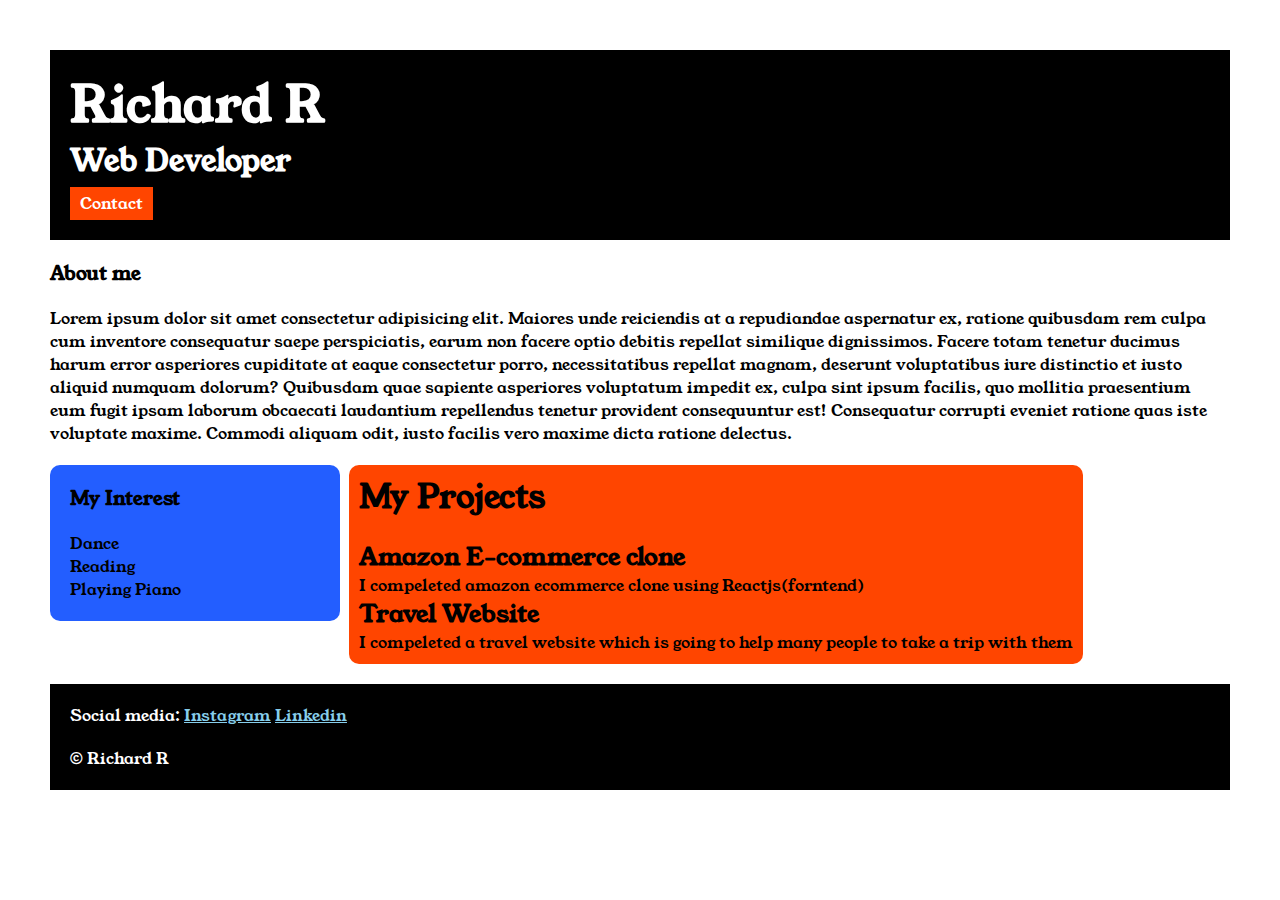
<file: index.html>
<!DOCTYPE html>
<html lang="en">
<head>
    <meta charset="UTF-8">
    <meta name="viewport" content="width=device-width, initial-scale=1.0">
    <title>Portfolio</title>
    <link rel="stylesheet" href="style.css">
    <link rel="preconnect" href="https://fonts.googleapis.com">
    <link rel="preconnect" href="https://fonts.gstatic.com" crossorigin>
    <link href="https://fonts.googleapis.com/css2?family=Young+Serif&display=swap" rel="stylesheet">
</head>
<body>
    <div class="container">
    <div class="section-one">
        <h1 class="section-one__name">Richard R</h1>
        <h3 class="section-one__title">Web Developer</h3>
        <a class="section-one__button" href="contact.html">Contact</a>
    </div>
    <div class="section-two">
        <h3 class="section-two__dec">About me</h3>
        <p>Lorem ipsum dolor sit amet consectetur adipisicing elit. Maiores unde reiciendis at a repudiandae aspernatur ex, ratione quibusdam rem culpa cum inventore consequatur saepe perspiciatis, earum non facere optio debitis repellat similique dignissimos. Facere totam tenetur ducimus harum error asperiores cupiditate at eaque consectetur porro, necessitatibus repellat magnam, deserunt voluptatibus iure distinctio et iusto aliquid numquam dolorum? Quibusdam quae sapiente asperiores voluptatum impedit ex, culpa sint ipsum facilis, quo mollitia praesentium eum fugit ipsam laborum obcaecati laudantium repellendus tenetur provident consequuntur est! Consequatur corrupti eveniet ratione quas iste voluptate maxime. Commodi aliquam odit, iusto facilis vero maxime dicta ratione delectus.</p>
    </div>

        <div class="section-three">
            <h3 class="section-three__dec">My Interest</h3>
            <p>Dance</p>
            <p>Reading</p>
            <p>Playing Piano</p>
        </div>
        <div class="section-four">
            <h1 class="section-four__dec">My Projects</h1>
            <h2>Amazon E-commerce clone</h2>
            <p>I compeleted amazon ecommerce clone using Reactjs(forntend)</p>
            <h2>Travel Website</h2>
            <p>I compeleted a travel website which is going to help many people to take a trip with them</p>
        </div>

    <div class="section-five">
        <p class="section-five__dec">Social media: <a href="#">Instagram</a> <a href="#">Linkedin</a></p>
        <p>&copy; Richard R</p>
    </div>
    </div>
</body>
</html>
</file>
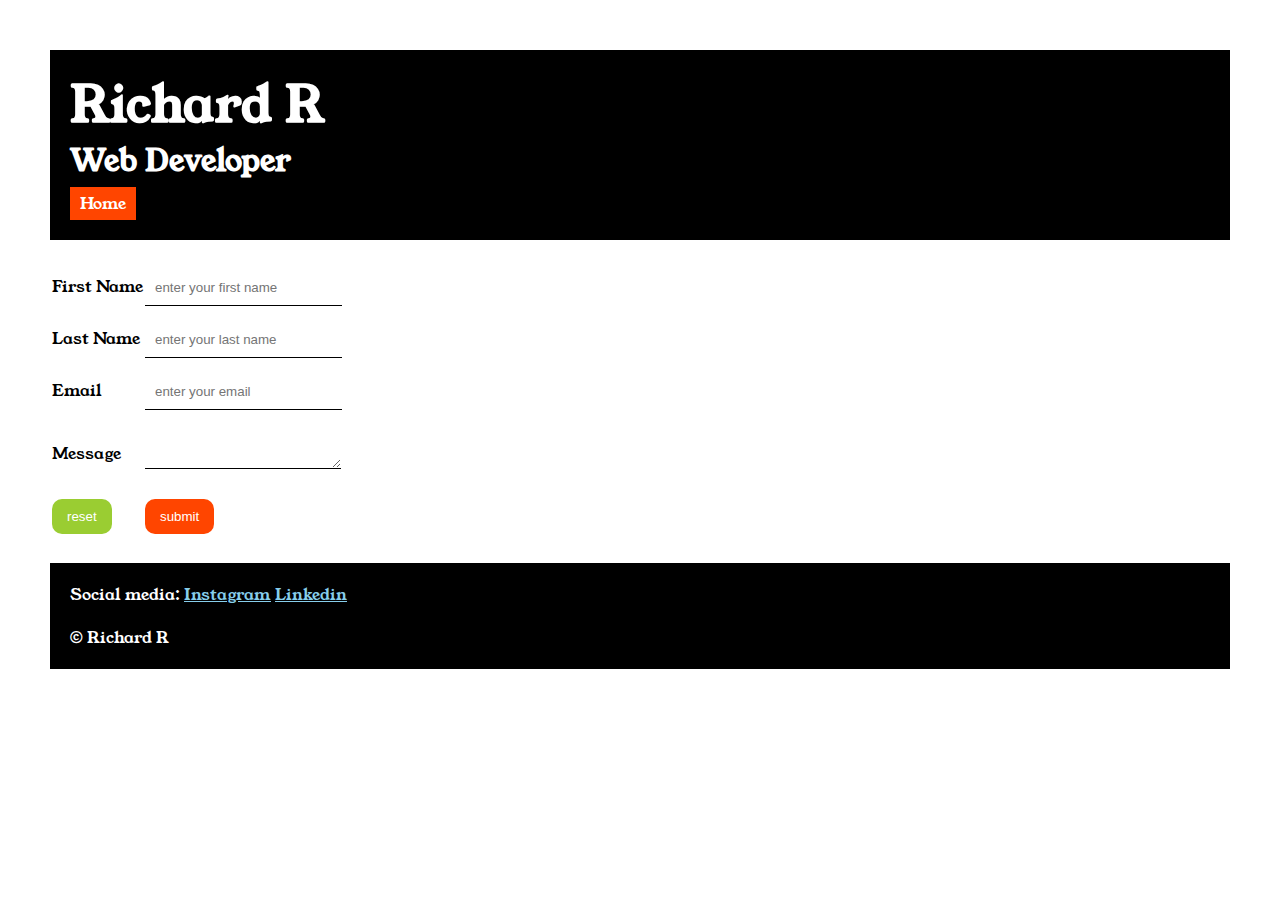
<file: contact.html>
<!DOCTYPE html>
<html lang="en">
<head>
    <meta charset="UTF-8">
    <meta name="viewport" content="width=device-width, initial-scale=1.0">
    <title>Document</title>
     <link rel="stylesheet" href="style.css">
    <link rel="preconnect" href="https://fonts.googleapis.com">
    <link rel="preconnect" href="https://fonts.gstatic.com" crossorigin>
    <link href="https://fonts.googleapis.com/css2?family=Young+Serif&display=swap" rel="stylesheet">
</head>
<body>
    <div class="container">
    <div class="section-one">
        <h1 class="section-one__name">Richard R</h1>
        <h3 class="section-one__title">Web Developer</h3>
        <a class="section-one__button" href="index.html">Home</a>
    </div>

    <form class="form-section">
        <table class="table-section">
            <tr>
                <td><label for="fname">First Name</label></td>
                <td><input type="text" placeholder="enter your first name" class="input_section"></td>
            </tr>
            <tr>
                <td><label for="lname">Last Name</label></td>
                <td><input type="text" placeholder="enter your last name" class="input_section"></td>
            </tr>
            <tr>
                <td><label for="Email">Email</label></td>
                <td><input type="text" placeholder="enter your email" class="input_section"></td>
            </tr>
            <tr>
                <td><label for="message">Message</label></td>
                <td><textarea name="message" id="message" class="textarea_section"></textarea></td>
            </tr>
            <tr>
                <td><input type="reset" value="reset" class="reset-btn"></td>
                <td><input type="submit" value="submit" class="submit-btn"></td>
            </tr>
        </table>
    </form>

    <div class="section-five">
        <p class="section-five__dec">Social media: <a href="#">Instagram</a> <a href="#">Linkedin</a></p>
        <p>&copy; Richard R</p>
    </div>
    </div>
</body>
</html>
</file>
<file: style.css>
*{
    padding: 0px;
    margin: 0px;
}

body{
    font-family: "Young Serif", serif;
}


.container{
    padding: 50px;
}

.section-one{
    background-color: black;
    color: white;
    padding: 20px;
}

.section-two,.section-three, .section-four, .section-five{
    margin-top: 20px;
}

.section-two__dec,.section-three__dec,.section-four__dec,.section-five__dec{
    margin-bottom: 20px;
}

.section-one__name{
    font-size: 50px;
}

.section-one__title{
    font-size: 30px;
}

.section-one__button{
    padding-top: 5px;
    padding-bottom: 5px;
    padding-left: 10px;
    padding-right: 10px;
    background-color: orangered;
    display: inline-block;
    margin-top: 5px;
    text-decoration: none;
    color: white;
}

.section-three{
    background-color: rgba(0, 68, 255, 0.862);
    padding: 20px;
    display: inline-block;
    width: 250px;
    border-radius: 10px;
    vertical-align: top;
}

.section-four{
    background-color: orangered;
    display: inline-block;
    vertical-align: top;
    padding: 10px;
    border-radius: 10px;
    margin-left: 5px;
}

.section-five{
    background-color: black;
    padding: 20px;
    color: white;
}

.section-five__dec a{
    color: skyblue;
}

.form-section{
    margin-top: 20px;
}

.table-section{
    line-height: 50px;
}

.input_section{
    border: none;
    border-bottom: solid black 1px;
    padding: 10px;
}

.textarea_section{
    border: none;
    border-bottom: solid black 1px;
    padding: 10px;
}

.reset-btn{
    background-color: yellowgreen;
    color: white;
    padding-left: 15px;
    padding-right: 15px;
    padding-top: 10px;
    padding-bottom: 10px;
    border: none;
    border-radius: 10px;
    cursor: pointer;
}

.submit-btn{
    background-color: orangered;
    color: white;
    padding-left: 15px;
    padding-right: 15px;
    padding-top: 10px;
    padding-bottom: 10px;
    border: none;
    border-radius: 10px;
    cursor: pointer;
}
</file>
